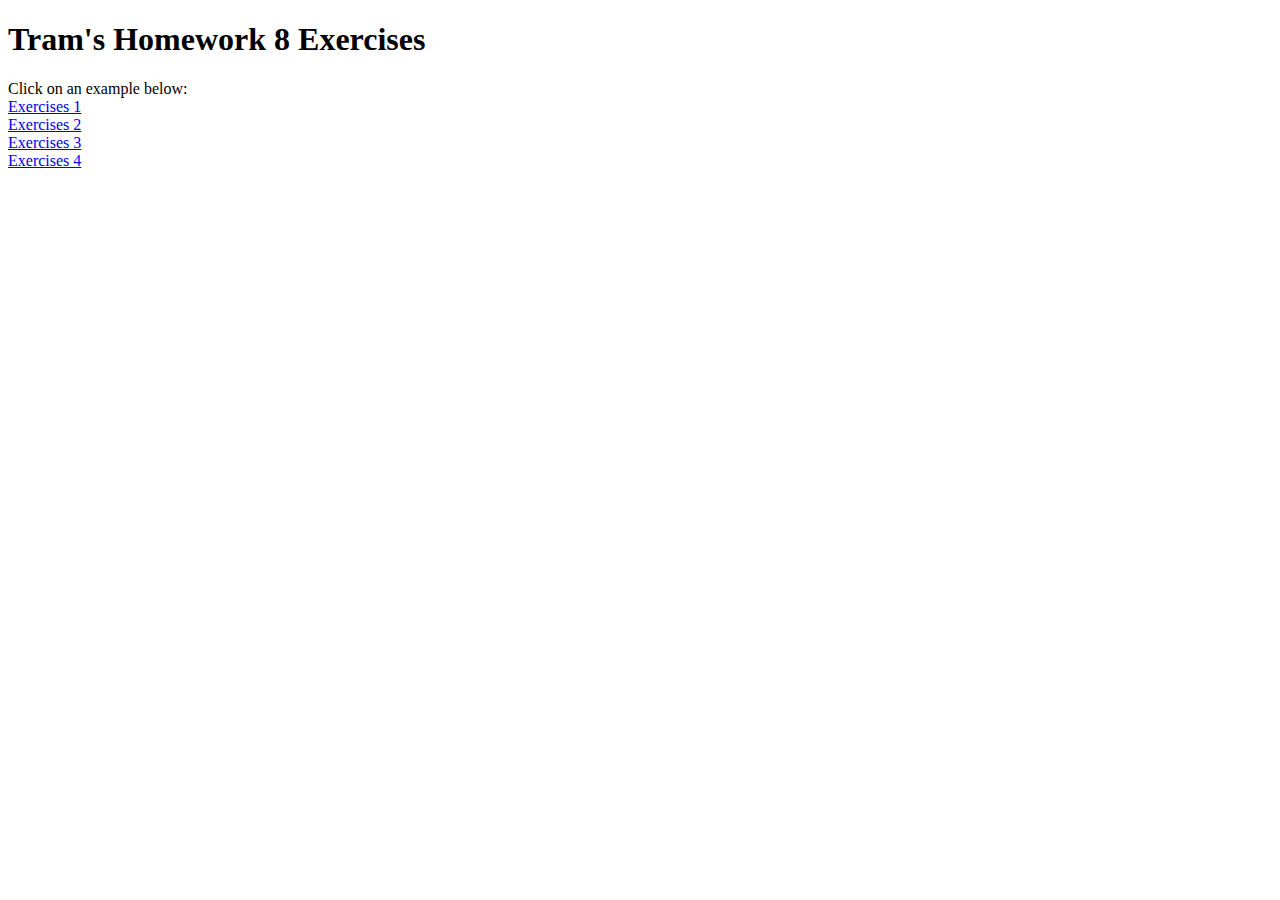
<file: index.html>
<!DOCTYPE html>
<html lang="en">
<head>
    <meta charset="UTF-8">
    <meta name="viewport" content="width=device-width, initial-scale=1.0">
    <title>Tram's Homework 8</title>
</head>
<body>
    <h1>Tram's Homework 8 Exercises</h1>
    Click on an example below: <br>
    <a href="html/ex1.html">Exercises 1</a> <br>
    <a href="html/ex2.html">Exercises 2</a> <br>
    <a href="html/ex3.html">Exercises 3</a> <br>
    <a href="html/ex4.html">Exercises 4</a>
</body>
</html>
</file>
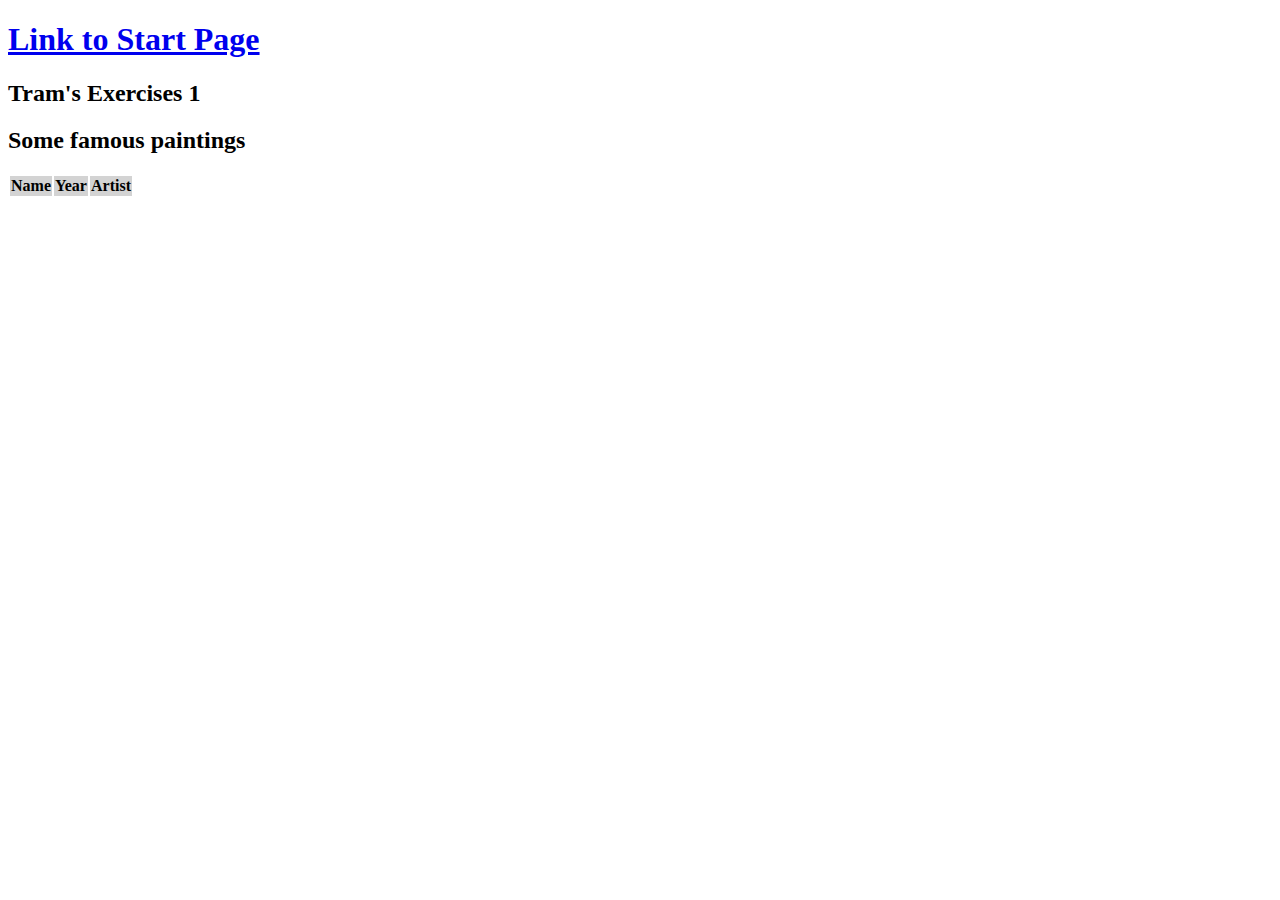
<file: html/ex1.html>
<!doctype html>
<html>

<head>
    <meta charset="UTF-8">
    <meta name="viewport" content="width=device-width, initial-scale=1.0">
    <title>Tram's Exercises 1</title>
    <meta charset="utf-8">
    <title>Famous paintings</title>
</head>

<body>
    <h1><a href="../index.html">Link to Start Page</a></h1>
    <h2>Tram's Exercises 1</h2>
    <h2>Some famous paintings</h2>
    <table id="paintings">
        <tr>
            <th>Name</th>
            <th>Year</th>
            <th>Artist</th>
        </tr>
    </table>

    <script src="../js/ex1.js"></script>
    <link rel="stylesheet" href="../css/styles.css">
</body>

</html>
</file>
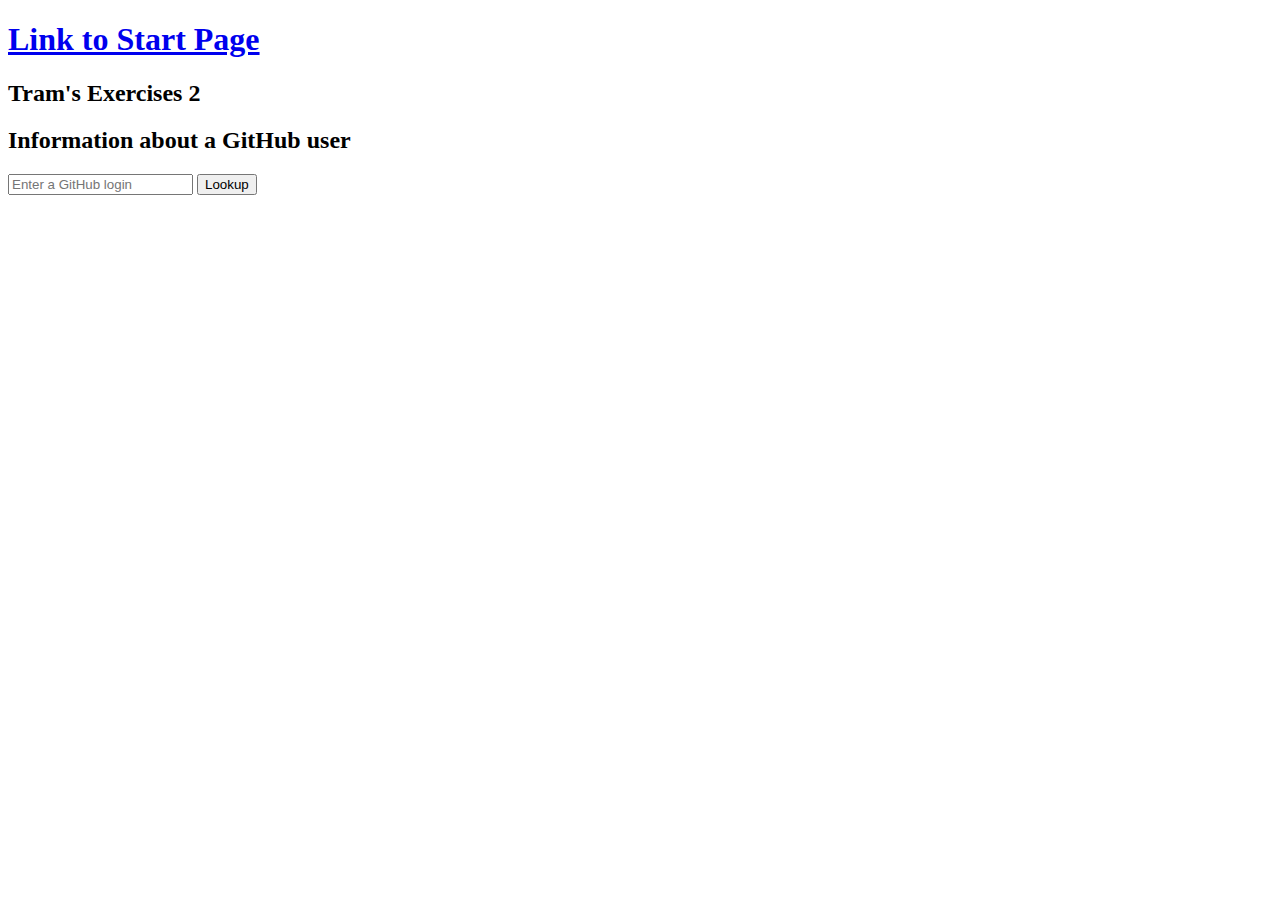
<file: html/ex2.html>
<!doctype html>
<html>

<head>
    <meta charset="UTF-8">
    <meta name="viewport" content="width=device-width, initial-scale=1.0">
    <title>Tram's Exercises 2</title>
    <meta charset="utf-8">
    <title>GitHub user info</title>
</head>

<body>
    <h1><a href="../index.html">Link to Start Page</a></h1>
    <h2>Tram's Exercises 2</h2>
    <h2>Information about a GitHub user</h2>
    <form>
        <p>
            <input type="text" name="login" id="login" placeholder="Enter a GitHub login" required>
            <input type="submit" value="Lookup">
        </p>
    </form>
    <div id="infos">
    </div>

    <script src="../js/ex2.js"></script>
    <link rel="stylesheet" href="../css/styles.css">
</body>

</html>
</file>
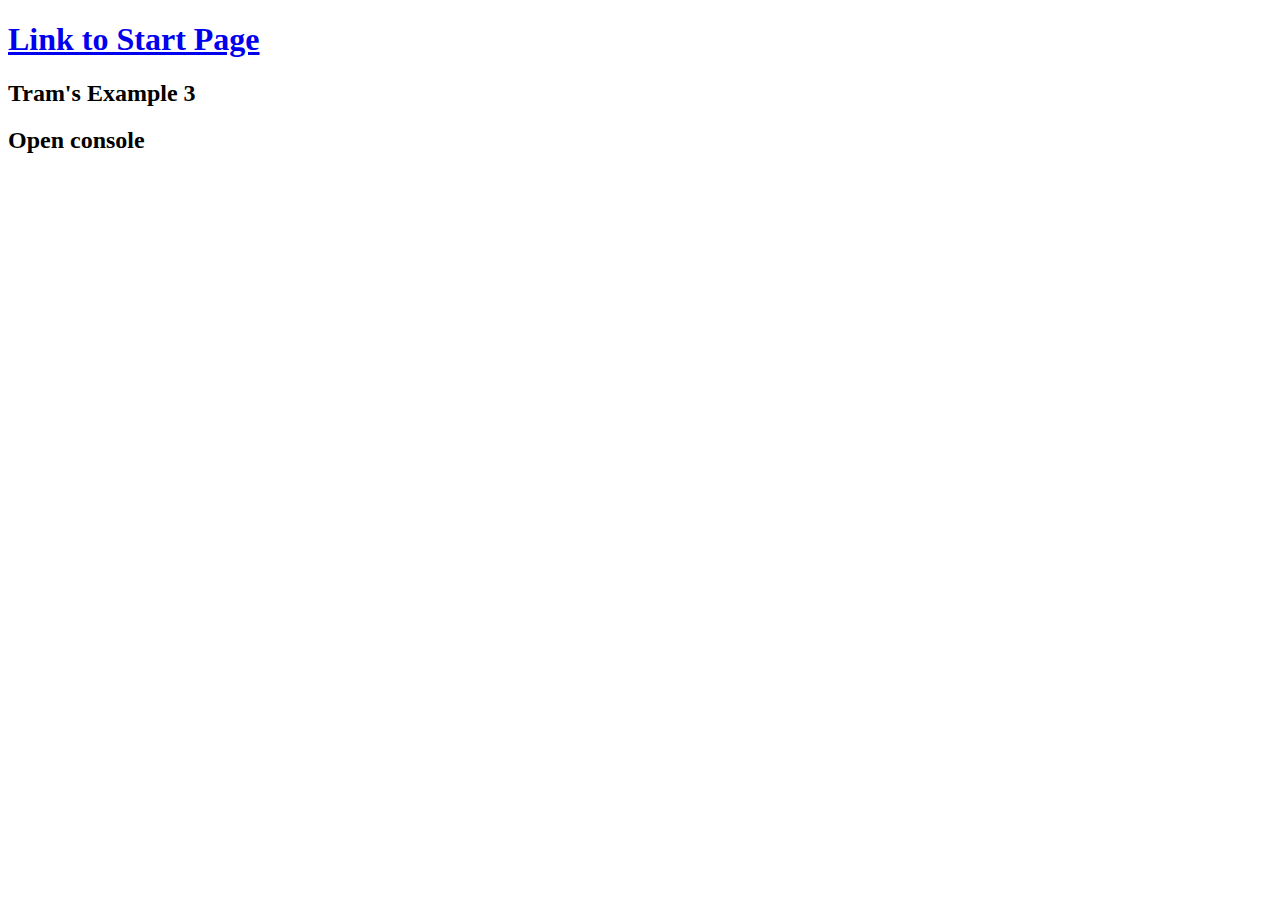
<file: html/ex3.html>
<!doctype html>
<html>

<head>
    <meta charset="UTF-8">
    <meta name="viewport" content="width=device-width, initial-scale=1.0">
    <title>Tram's Exercises 3</title>
    <meta charset="utf-8">
    <title>Visited countries</title>
</head>

<body>
    <h1><a href="../index.html">Link to Start Page</a></h1>
    <h2>Tram's Example 3</h2>
    <h2>Open console</h2>
    <script src="../js/ex3.js"></script>
</body>

</html>
</file>
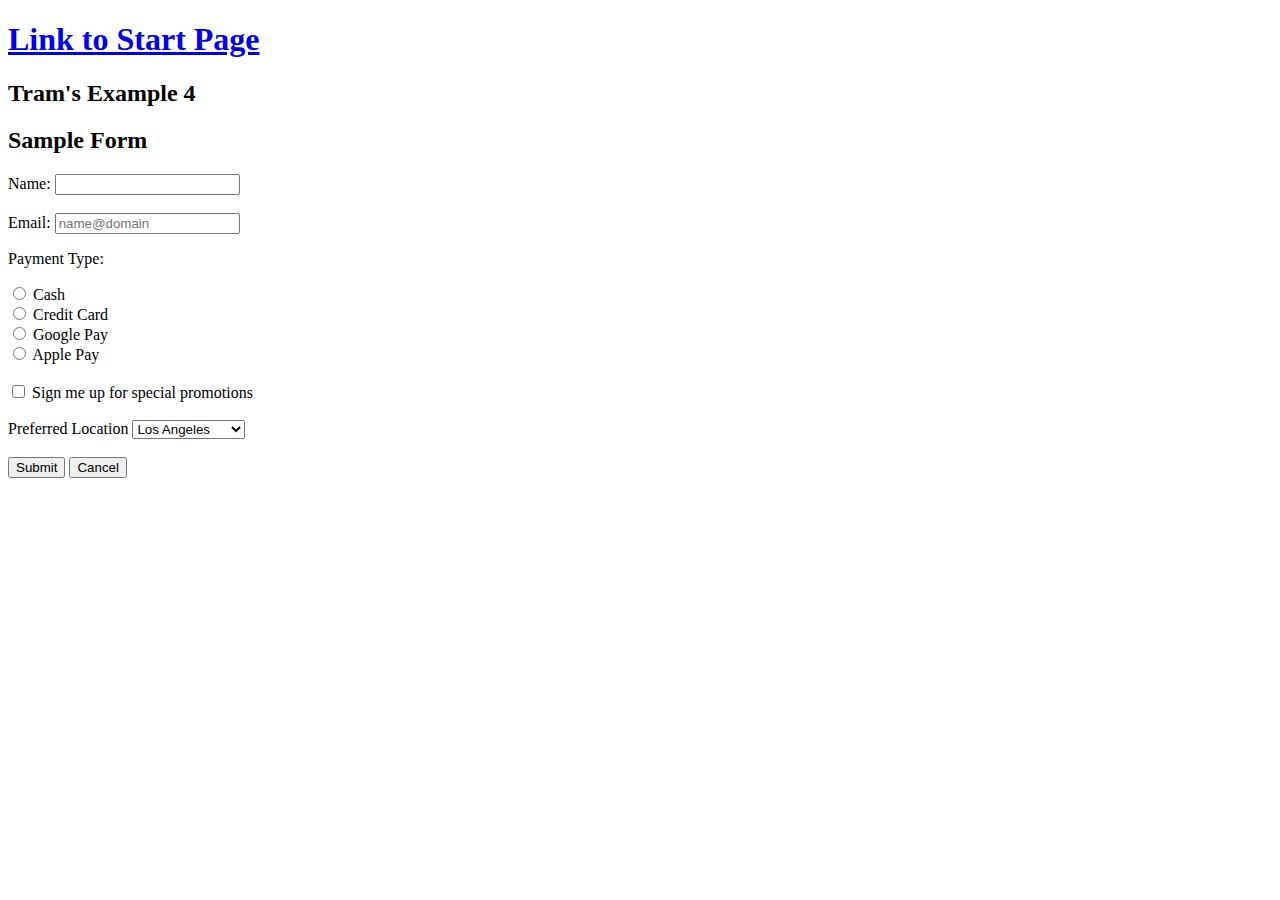
<file: html/ex4.html>
<!DOCTYPE html>
<html lang="en">
  <head>
    <meta charset="UTF-8">
    <meta name="viewport" content="width=device-width, initial-scale=1.0">
    <title>Tram's Exercises 4</title>
    <meta charset="UTF-8" />
    <meta http-equiv="X-UA-Compatible" content="IE=edge" />
    <meta name="viewport" content="width=device-width, initial-scale=1.0" />
    <title>Document</title>
    <style>
      th {
        background-color: grey;
      }
      table,
      th,
      td {
        border: 1px solid black;
        border-collapse: collapse;
      }
    </style>
  </head>
  <body>
    <h1><a href="../index.html">Link to Start Page</a></h1>
    <h2>Tram's Example 4</h2>
    <form method="POST">
      <h2>Sample Form</h2>
      <div>
        <label for="name">Name: </label>
        <input type="text" name="name" id="name" />
      </div>
      <br />
      <div>
        <label for="email">Email: </label>
        <input type="email" name="email" id="email" placeholder="name@domain" />
      </div>
      <div>
        <p>Payment Type:</p>
        <div>
          <input type="radio" name="payment" value="cash" />
          <label for="cash">Cash</label>
        </div>
        <div>
          <input type="radio" name="payment" value="credit" />
          <label for="credit">Credit Card</label>
        </div>
        <div>
          <input type="radio" name="payment" value="gpay" />
          <label for="gpay">Google Pay</label>
        </div>
        <div>
          <input type="radio" name="payment" value="apay" />
          <label for="apay">Apple Pay</label>
        </div>
      </div>
      <br />
      <div>
        <input type="checkbox" name="promo" id="promo" />
        <label for="promo">Sign me up for special promotions</label>
      </div>
      <br />
      <div>
        <label for="loc">Preferred Location</label>
        <select name="loc" id="loc">
          <option value="los">Los Angeles</option>
          <option value="oc">Orange County</option>
          <option value="riverside">Riverside</option>
          <option value="sandiego">San Diego</option>
        </select>
      </div>
      <br />
      <div>
        <input type="submit" value="Submit" id="submit"/>
        <input type="reset" value="Cancel" />
      </div>
    </form>

    <br />
    <div id="table_cont"></div>
    <script src="../js/ex4.js"></script>
  </body>
</html>
</file>
<file: css/styles.css>
table {
    border: 1px color solid black;
}

td {
    border: thin solid black
}

div {
    padding-left: 5px;
    padding-right: 5px;
}

th {
    background-color: lightgray;
}

p {
    font-family: "calibri";
}
</file>
